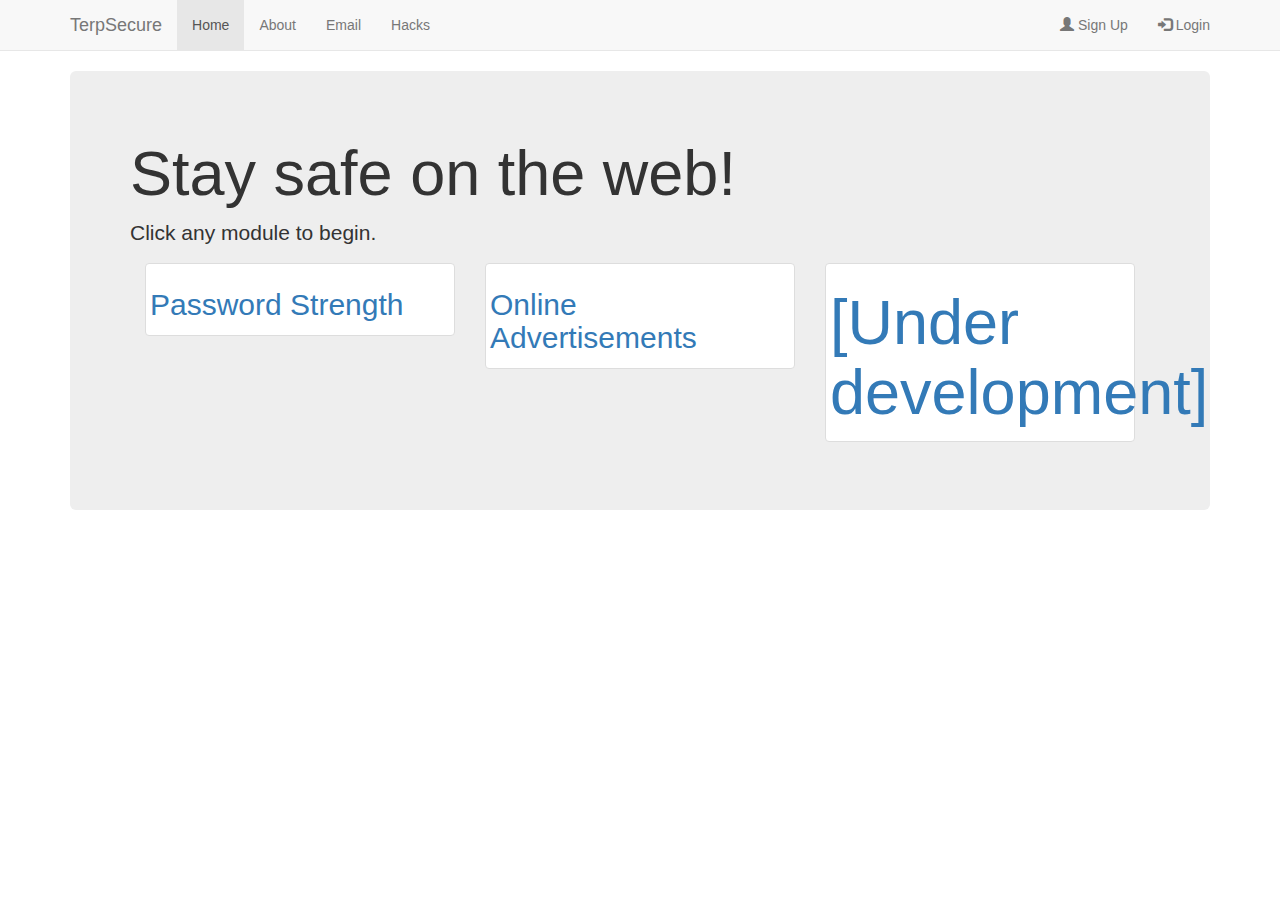
<file: www/index.html>
<!DOCTYPE html>
<html lang="en">
<head>
	<title>TerpSecure</title>
	<meta charset="utf-8">
	<meta name="viewport" content="width=device-width, initial-scale=1">
	<link rel="stylesheet" href="http://maxcdn.bootstrapcdn.com/bootstrap/3.3.7/css/bootstrap.min.css">
	<script src="https://ajax.googleapis.com/ajax/libs/jquery/1.12.4/jquery.min.js"></script>
	<script src="http://maxcdn.bootstrapcdn.com/bootstrap/3.3.7/js/bootstrap.min.js"></script>
</head>

<body>

<div>
	<nav class="navbar navbar-default navbar-static-top">
	  <div class="container">
	    <div class="navbar-header">
	      <a class="navbar-brand" href="/">TerpSecure</a>
	    </div>
	    <ul class="nav navbar-nav">
	      <li class="active"><a href="#">Home</a></li>
	      <li><a href="/about.html">About</a></li>
	      <li><a href="/email/email.html">Email</a></li>
	      <li><a href="#">Hacks</a></li>
	    </ul>
		
		<ul class="nav navbar-nav navbar-right">
			<li><a href="registration.php"><span class="glyphicon glyphicon-user"></span> Sign Up </a></li>
      			<li><a href="login.php"><span class="glyphicon glyphicon-log-in"></span> Login </a></li>
		</ul>
	  </div>
	</nav>
</div>

<div class="container">
	<div class="jumbotron">
		<h1>Stay safe on the web!</h1>
		
		<p>Click any module to begin.</p>
		
		<div class="container">
		    <div class="row">

            		<div class="col-md-4">
                		<a class="thumbnail" href="Password Strength.html">
                    			<h2>Password Strength</h2>
                		</a>
            		</div>
            		
			<div class="col-md-4">
                		<a class="thumbnail" href="Ad Module/Ad Module Page 1.html">
					<h2>Online Advertisements</h2>
                		</a>
			</div>
            		
			<div class="col-md-4">
                		<a class="thumbnail" href="#">
					<h1>[Under development]</h1>
                		</a>
            		</div>
          		
			
		    </div>
		</div>

<!-- /.container -->
	</div>
</div>





</body>

</html>
</file>
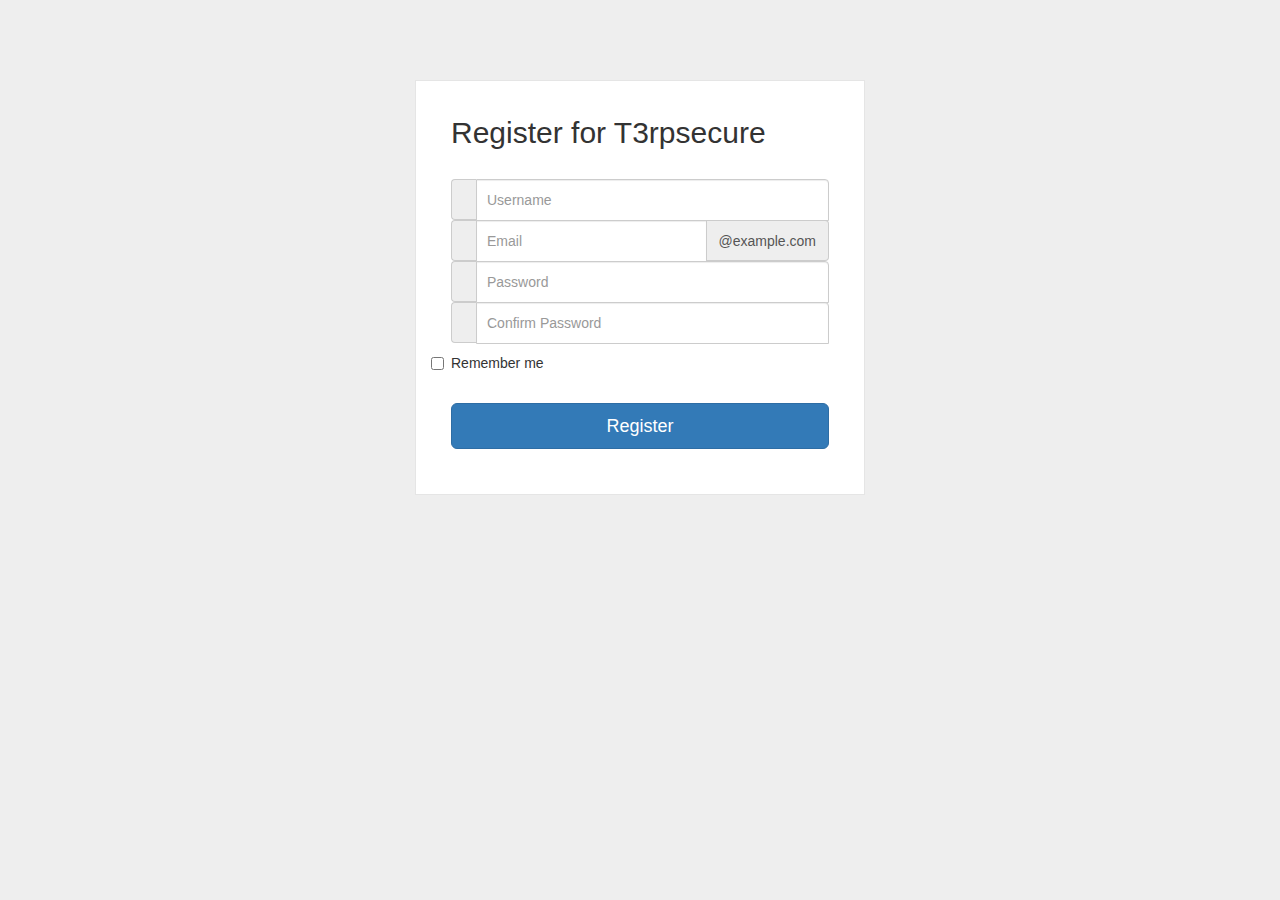
<file: www/fake_registration.html>
<!DOCTYPE html>
<html >
<head>
  <meta charset="UTF-8">
  <title>Register</title>



  <meta charset="utf-8">

  <meta name="viewport" content="width=device-width, initial-scale=1">
  <link rel="stylesheet" href="style.css">

  <link rel="stylesheet" href="css/bootstrap.css">
  <script src="js/jquery-1.11.3.min.js"></script>
  <script src="js/bootstrap.js"></script>

</head>

<body>


  <div class="wrapper">
    <form class="form-signin" method="post" action="<?php_PHP_SELF ?>">
      <h2 class="form-signin-heading">Register for T3rpsecure</h2>
      <div class="input-group">
        <span class="input-group-addon" id="basic-addon1"></span>
        <input type="text" class="form-control" placeholder="Username" aria-describedby="basic-addon1">
      </div>

      <div class="input-group">
        <span class="input-group-addon" id="basic-addon1"></span>
        <input type="text" class="form-control" placeholder="Email" aria-describedby="basic-addon2">
        <span class="input-group-addon" id="basic-addon2">@example.com</span>
      </div>

      <div class="input-group">
        <span class="input-group-addon" id="basic-addon1"></span>
        <input type="text" class="form-control" placeholder="Password" aria-describedby="basic-addon1">
      </div>

      <div class="input-group">
        <span class="input-group-addon" id="basic-addon1"></span>
        <input type="text" class="form-control" placeholder="Confirm Password" aria-describedby="basic-addon1">
      </div>

      <label class="checkbox">
        <input type="checkbox" value="remember-me" id="rememberMe" name="rememberMe"> Remember me
      </label>

      <button type="button" class="btn btn-lg btn-primary btn-block" data-toggle="modal" data-target="#myModal" type="submit">Register</button>

      <!-- Modal -->
      <div id="myModal" class="modal fade" role="dialog">
        <div class="modal-dialog">

      <!-- Modal content-->
        <div class="modal-content">
          <div class="modal-header">
            <button type="button" class="close" data-dismiss="modal">&times;</button>
            <h4 class="modal-title">You failed this module!</h4>
          </div>
          <div class="modal-body">
            <p>This page was a fake registration page. Notice how the URL and the page are exactly the same
            Now you've given away your information!
            </p>
          </div>
          <div class="modal-footer">
            <button type="button" class="btn btn-default" data-dismiss="modal">Close</button>
          </div>
        </div>

        </div>
      </div>
      </form>
    </div>
  </body>
  </html>
</file>
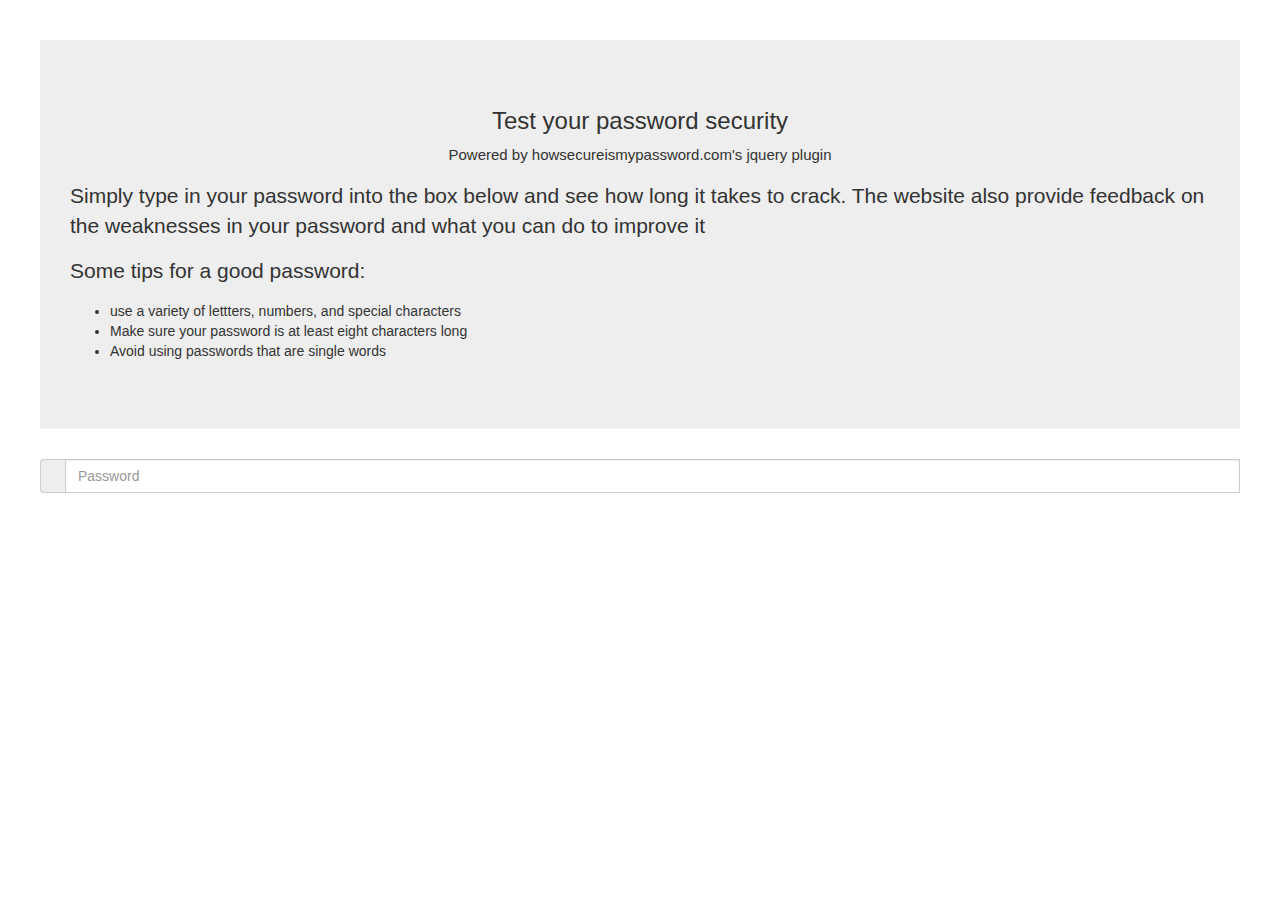
<file: www/pass_strength.html>
<!doctype html>
<html>
    <head>
        <meta http-equiv="X-UA-Compatible" content="IE=edge">

        <meta charset="utf-8">
        <title>TerpSecure password check</title>
        <style>
            body {
                padding: 40px;
                position: relative;
                font-family: sans-serif;
                font-size: 1em;
                font-weight: 300;
            }
            input {
                font-family: sans-serif;
                font-size: 1em;
                font-weight: 300;
                color: #888;
                border: 1px solid #bbb;
                border-radius: 3px;
                padding: 0.25em 10px;
                line-height: 1.5em;
            }
            label::after {
                content: ":";
            }
            div {
                margin-bottom: 10px;
            }
            .hsimp-time {
                display: inline;
                margin-left: 10px;
            }
            .hsimp-checks li {
                list-style: none;
            }
            .hsimp-checks h2 {
                font-size: 0.8em;
                margin-bottom: 0;
            }
            .hsimp-checks p {
                margin-top: 0;
                font-size: 0.7em;
            }
        </style>
        

        <link rel="stylesheet" href="https://maxcdn.bootstrapcdn.com/bootstrap/3.3.7/css/bootstrap.min.css">
        <link rel="stylesheet" href="css/hsimp.jquery.css">
    </head>
    <body>


       

        <div class="jumbotron">
            <div class= "container">
                <h3 align="center"> Test your password security </h3>
                <p style="font-size: 15px" align="center">Powered by howsecureismypassword.com's jquery plugin</p>
                <p>Simply type in your password into the box below and see how long it takes to crack.
                The website also provide feedback on the weaknesses in your password and what you can 
                do to improve it</p>


                <p> Some tips for a good password:</p>
                <ul>
                    <li> use a variety of lettters, numbers, and special characters</li>
                    <li> Make sure your password is at least eight characters long</li>
                    <li> Avoid using passwords that are single words</li>
                </ul>

                
                </div>
        </div>
    


        <div class="input-group">
            <span class="input-group-addon" id="basic-addon1"></span>
            <input type="password" id="password-1" class="form-control" placeholder="Password" aria-describedby="basic-addon1">
        </div>


        <script src="https://ajax.googleapis.com/ajax/libs/jquery/1.11.2/jquery.min.js"></script>
        <script src="js/hsimp.jquery.min.js"></script>
        <script>
            jQuery(function ($) {
                "use strict";
                $("#password-1, #password-2").hsimp({
                    calculationsPerSecond: 10e9, // 10 billion
                    good: 31557600e9, // 1 billion years
                    ok: 31557600e2  // 100 years
                });
            });
        </script>
    </body>
</html>
</file>
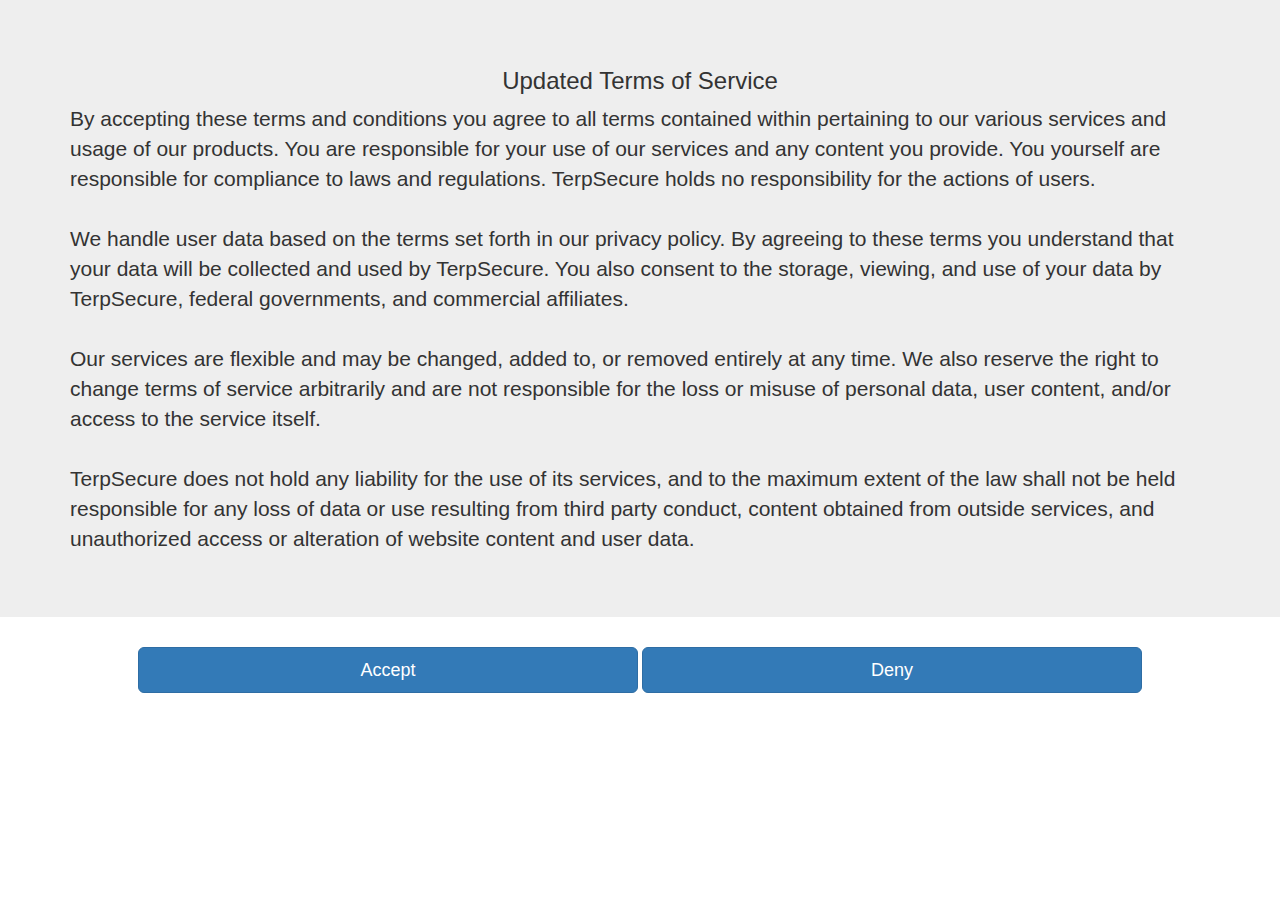
<file: www/terms_of_service.html>
<!doctype html>
<html>

<head>
    <meta http-equiv="X-UA-Compatible" content="IE=edge">
    <meta charset="utf-8">
    <title>Updated Terms of service</title>
    <!--INSERT BOOTSTRAP.MIN.CSS HERE -->

    <link rel="stylesheet" href="css/bootstrap.css">
    <script src="js/jquery-1.11.3.min.js"></script>
    <script src="js/bootstrap.js"></script>
</head>

<body>
    <div class="jumbotron">
        <div class="container">
            <h3 align="center"> Updated Terms of Service </h3>
            <p>
                By accepting these terms and conditions you agree to all terms contained within pertaining to our various services and usage of our products. You are responsible for your use of our services and any content you provide. You yourself are responsible for compliance to laws and regulations. TerpSecure holds no responsibility for the actions of users.
                <br>
                <br>We handle user data based on the terms set forth in our privacy policy. By agreeing to these terms you understand that your data will be collected and used by TerpSecure. You also consent to the storage, viewing, and use of your data by TerpSecure, federal governments, and commercial affiliates.
                <br>
                <br>Our services are flexible and may be changed, added to, or removed entirely at any time. We also reserve the right to change terms of service arbitrarily and are not responsible for the loss or misuse of personal data, user content, and/or access to the service itself.
                <br>
                <br>TerpSecure does not hold any liability for the use of its services, and to the maximum extent of the law shall not be held responsible for any loss of data or use resulting from third party conduct, content obtained from outside services, and unauthorized access or alteration of website content and user data.
            </p>
        </div>
    </div>
    <div class="span7 text-center">
        <button type="button" style="width: 500px" class="btn btn-primary btn-lg" data-toggle="modal" data-target="#accept">Accept</button>
        <button type="button" style="width: 500px" class="btn btn-primary btn-lg" data-toggle="modal" data-target="#deny">Deny</button>

        <div id="accept" class="modal fade" role="dialog">
            <div class="modal-dialog">
                <!-- Modal content-->
                <div class="modal-content">
                    <div class="modal-header">
                        <button type="button" class="close" data-dismiss="modal">&times;</button>
                        <h4 class="modal-title">You failed this module!</h4>
                    </div>
                    <div class="modal-body">
                        <p> Next time you're on a website, read the terms and conditions carefully. Keep an eye out for terms
                        that grant a company the right to collect and sell your information. In addition, be aware of conditions
                        that state that the compnany is not respnsible for any misuse of personal data. This should be a red flag!</p>

                    </div>
                    <div class="modal-footer">
                        <button type="button" class="btn btn-default" data-dismiss="modal">Close</button>
                    </div>
                </div>
            </div>
        </div>

        <div id="deny" class="modal fade" role="dialog">
            <div class="modal-dialog">
                <!-- Modal content-->
                <div class="modal-content">
                    <div class="modal-header">
                        <button type="button" class="close" data-dismiss="modal">&times;</button>
                        <h4 class="modal-title"> Nice Work! </h4>
                    </div>
                    <div class="modal-body">
                        <p>Congratulations! You noticed the issues in the updated terms of service! This is another big step
                        to staying safe on the web!</p>

                    </div>
                    <div class="modal-footer">
                        <button type="button" class="btn btn-default" data-dismiss="modal">Close</button>
                    </div>
                </div>
            </div>
        </div>
    </div>
    <!-- Trigger the modal with a button -->
    <!-- Modal -->
</body>

</html>
</file>
<file: www/style.css>
body {
  background: #eee !important;
}

.wrapper {
  margin-top: 80px;
  margin-bottom: 80px;
}

.form-signin {
  max-width: 450px;
  padding: 15px 35px 45px;
  margin: 0 auto;
  background-color: #fff;
  border: 1px solid rgba(0, 0, 0, 0.1);
}
.form-signin .form-signin-heading,
.form-signin .checkbox {
  margin-bottom: 30px;
}
.form-signin .checkbox {
  font-weight: normal;
}
.form-signin .form-control {
  position: relative;
  font-size: 14px;
  height: auto;
  padding: 10px;
  -webkit-box-sizing: border-box;
  -moz-box-sizing: border-box;
  box-sizing: border-box;
}
.form-signin .form-control:focus {
  z-index: 2;
}
.form-signin input[type="text"] {
  margin-bottom: -1px;
  border-bottom-left-radius: 0;
  border-bottom-right-radius: 0;
}
.form-signin input[type="password"] {
  margin-bottom: 0px;
  border-top-left-radius: 0;
  border-top-right-radius: 0;
}
</file>
